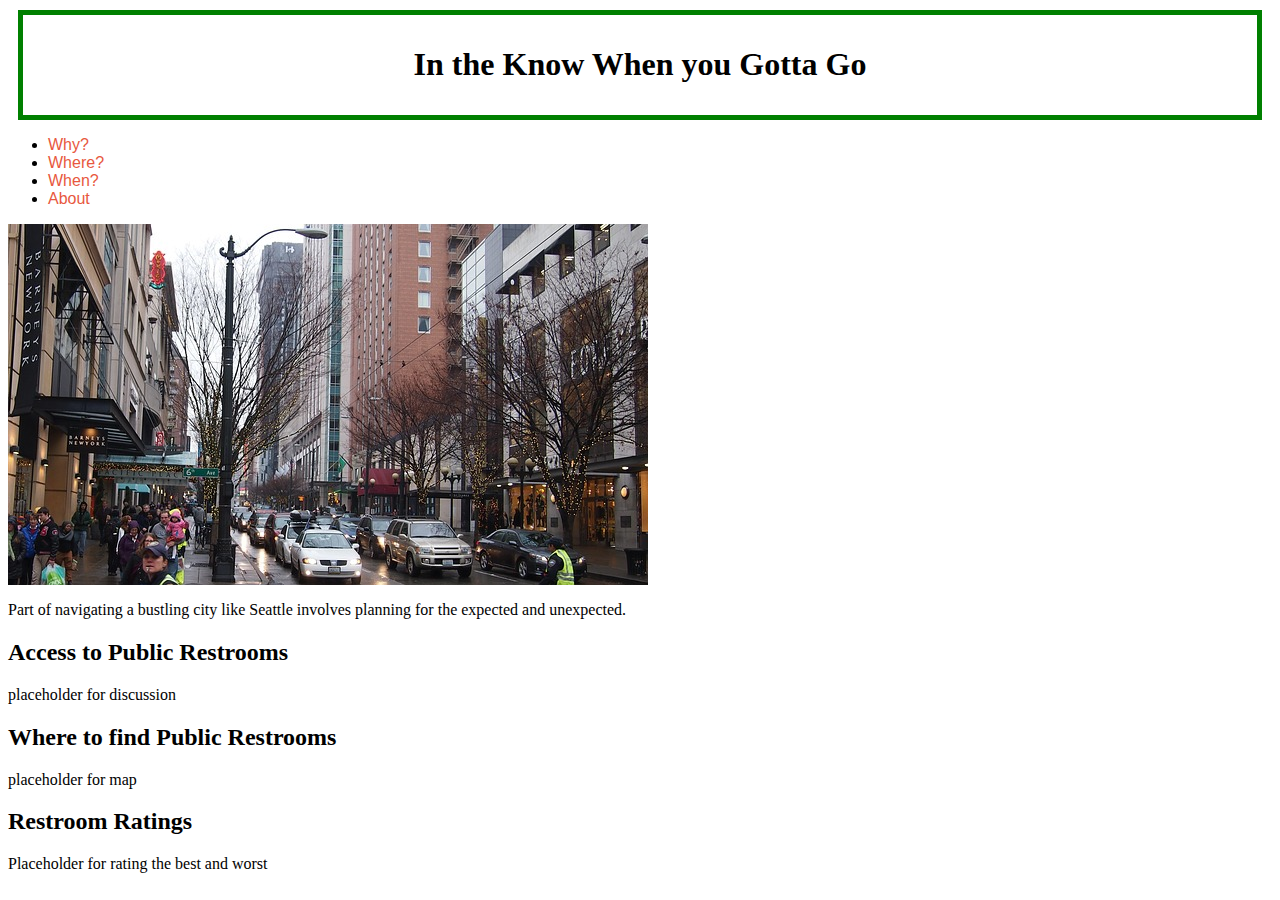
<file: index.html>
<html>

<head>
   <title>In the Know When you Gotta Go</title> 
   <link rel="stylesheet" href="index.css">
</head>
<body>

<header>
    <h1>In the Know When you Gotta Go</h1>
</header>
<nav>
    <ul>
        <li>
            <a href="#restroom-access">Why?</a>
        </li>
        <li>
            <a href="#where-to-find"> Where?</a>
        </li>
        <li>
            <a href="when.html"> When?</a>
        </li>
        <li>
            <a href="about.html"> About</a>
            
        </li>
    </ul>
</nav>
<section>
    <img src= "seattle.jpg">
    <p>
        Part of navigating a bustling city like Seattle involves planning for the expected and unexpected.  
    </p>
        <article id="restroom-access">
            <h2>Access to Public Restrooms</h2>
            <p>placeholder for discussion</p>
        </article>
        <article id="where-to-find">
            <h2>Where to find Public Restrooms</h2>
            <p>placeholder for map</p>
        <article>
            <h2>Restroom Ratings</h2>
            <p>Placeholder for rating the best and worst</p>
        </article>
        </article>
    </p>
</section>
<footer>

</footer>
</body>
</html>
</file>
<file: index.css>
a {
 text-decoration: none;
 color:   #E8583E; 
 font-family: 'Gill Sans', 'Gill Sans MT', Calibri, 'Trebuchet MS', sans-serif;
}
p { font-family: verdana; 
}

header{
    border: 5px solid green;
    padding: 10px;
    margin: 10px;
    font-family: calibri;
    text-align: center;
}
</file>
